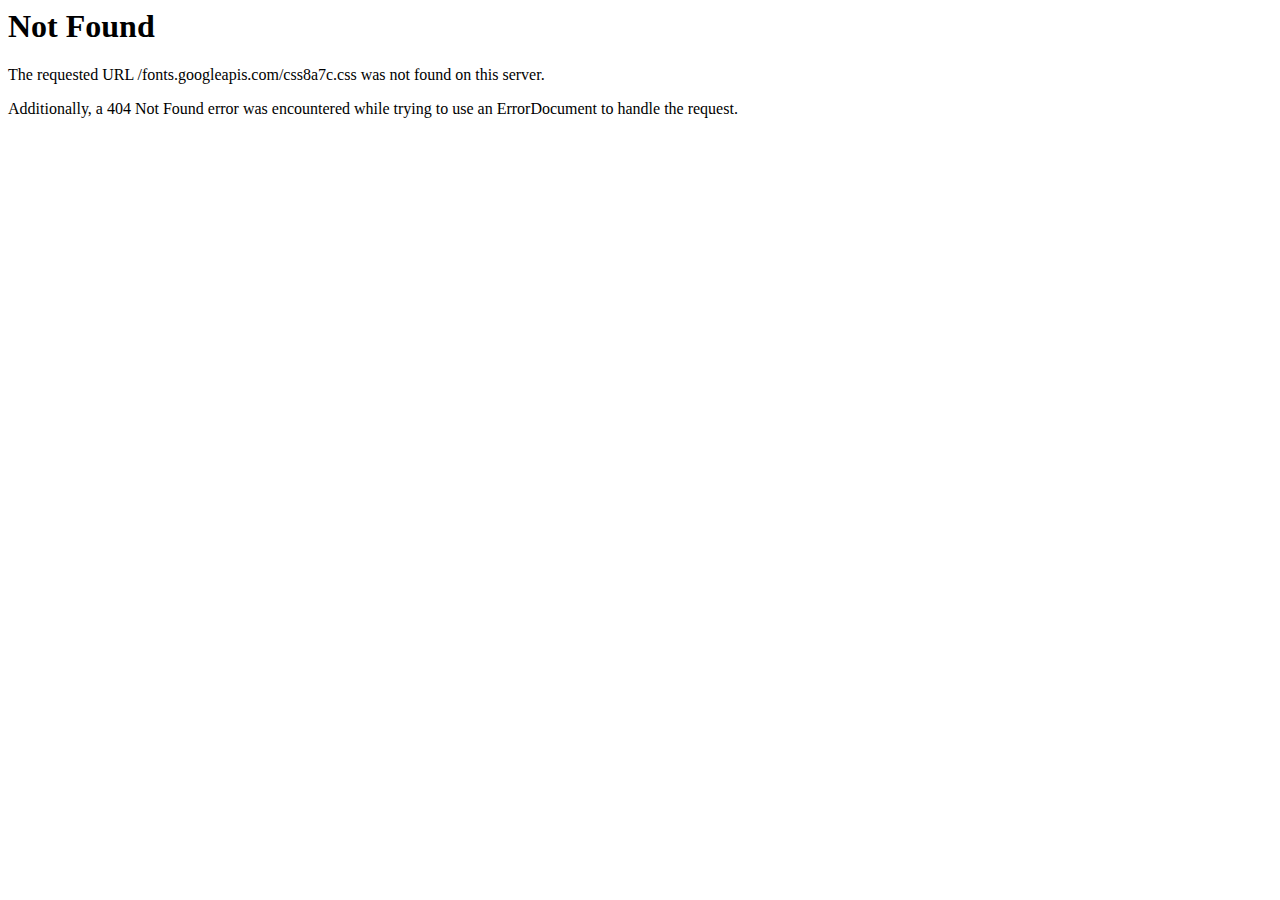
<file: fonts.googleapis.com/css8a7c8a7c.html>
<!DOCTYPE HTML PUBLIC "-//IETF//DTD HTML 2.0//EN">
<html><head>
<title>404 Not Found</title>
</head><body>
<h1>Not Found</h1>
<p>The requested URL /fonts.googleapis.com/css8a7c.css was not found on this server.</p>
<p>Additionally, a 404 Not Found
error was encountered while trying to use an ErrorDocument to handle the request.</p>
</body></html>
</file>
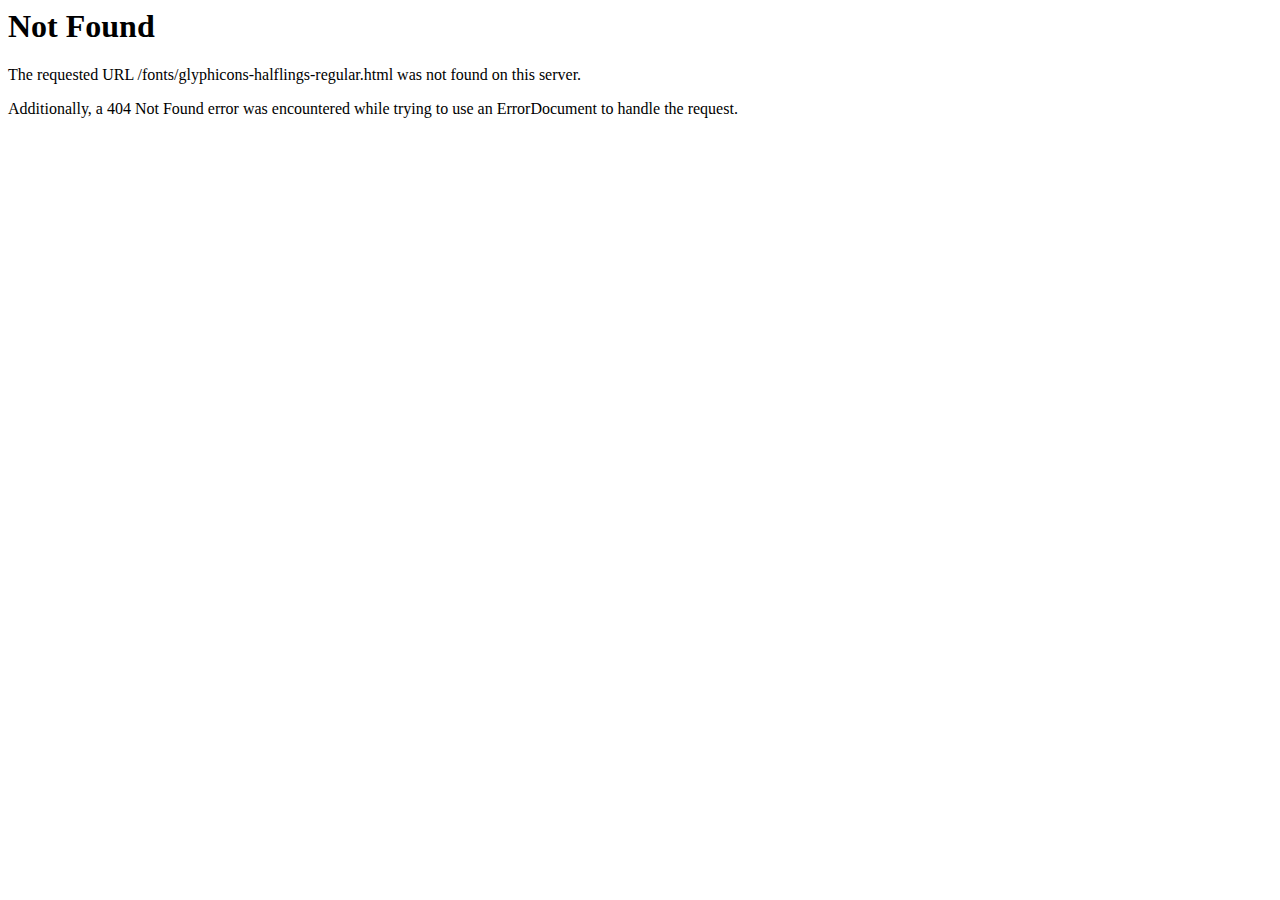
<file: fonts/glyphicons-halflings-regular.html>
<!DOCTYPE HTML PUBLIC "-//IETF//DTD HTML 2.0//EN">
<html>
<!-- Mirrored from xpsgame.com/clash-royale/fonts/glyphicons-halflings-regular.html by HTTrack Website Copier/3.x [XR&CO'2014], Fri, 09 Feb 2018 00:40:50 GMT -->

<!-- Mirrored from pubg.gametoolnerd.club/fonts/glyphicons-halflings-regular.html by HTTrack Website Copier/3.x [XR&CO'2014], Thu, 06 Jun 2019 23:10:55 GMT -->
<head>
<title>404 Not Found</title>
</head><body>
<h1>Not Found</h1>
<p>The requested URL /fonts/glyphicons-halflings-regular.html was not found on this server.</p>
<p>Additionally, a 404 Not Found
error was encountered while trying to use an ErrorDocument to handle the request.</p>
</body>
<!-- Mirrored from xpsgame.com/clash-royale/fonts/glyphicons-halflings-regular.html by HTTrack Website Copier/3.x [XR&CO'2014], Fri, 09 Feb 2018 00:40:50 GMT -->

<!-- Mirrored from pubg.gametoolnerd.club/fonts/glyphicons-halflings-regular.html by HTTrack Website Copier/3.x [XR&CO'2014], Thu, 06 Jun 2019 23:10:55 GMT -->
</html>
</file>
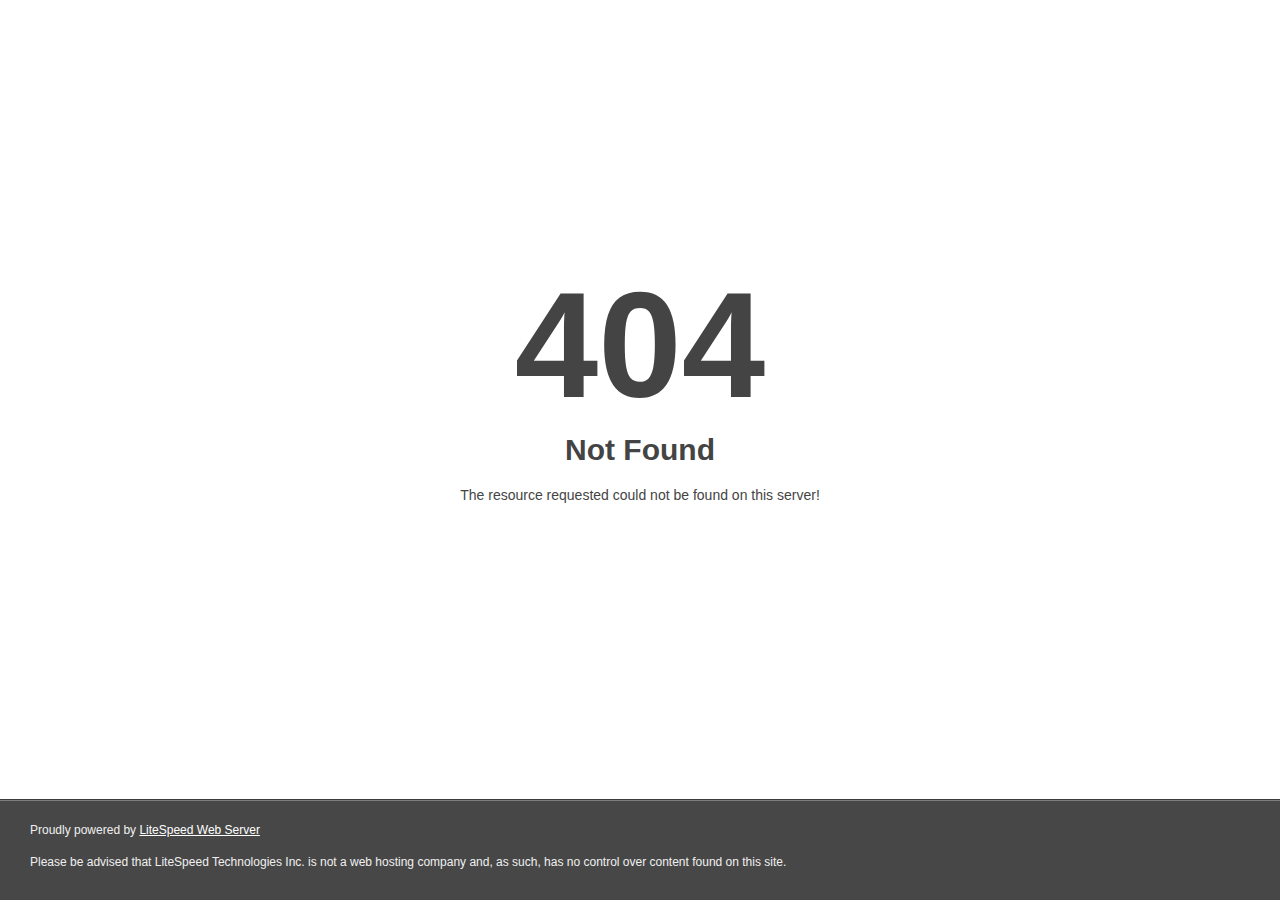
<file: img/favicon.html>
<!DOCTYPE html>
<html style="height:100%">

<!-- Mirrored from pubg.gametoolnerd.club/img/favicon.html by HTTrack Website Copier/3.x [XR&CO'2014], Thu, 06 Jun 2019 23:10:47 GMT -->
<head><title> 404 Not Found
</title></head>
<body style="color: #444; margin:0;font: normal 14px/20px Arial, Helvetica, sans-serif; height:100%; background-color: #fff;">
<div style="height:auto; min-height:100%; ">     <div style="text-align: center; width:800px; margin-left: -400px; position:absolute; top: 30%; left:50%;">
        <h1 style="margin:0; font-size:150px; line-height:150px; font-weight:bold;">404</h1>
<h2 style="margin-top:20px;font-size: 30px;">Not Found
</h2>
<p>The resource requested could not be found on this server!</p>
</div></div><div style="color:#f0f0f0; font-size:12px;margin:auto;padding:0px 30px 0px 30px;position:relative;clear:both;height:100px;margin-top:-101px;background-color:#474747;border-top: 1px solid rgba(0,0,0,0.15);box-shadow: 0 1px 0 rgba(255, 255, 255, 0.3) inset;">
<br>Proudly powered by  <a style="color:#fff;" href="http://www.litespeedtech.com/error-page">LiteSpeed Web Server</a><p>Please be advised that LiteSpeed Technologies Inc. is not a web hosting company and, as such, has no control over content found on this site.</p></div></body>
<!-- Mirrored from pubg.gametoolnerd.club/img/favicon.html by HTTrack Website Copier/3.x [XR&CO'2014], Thu, 06 Jun 2019 23:10:47 GMT -->
</html>
</file>
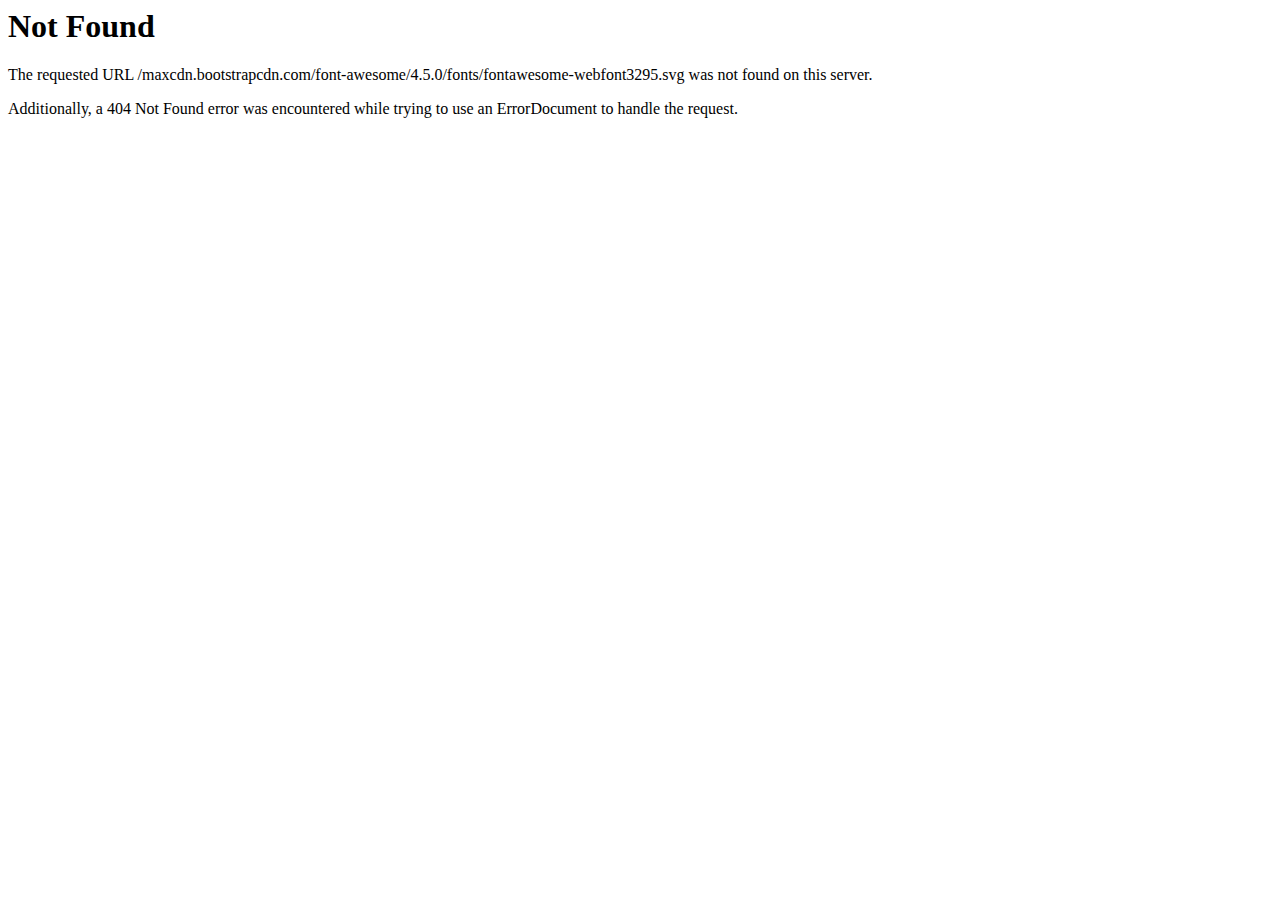
<file: maxcdn.bootstrapcdn.com/font-awesome/4.5.0/fonts/fontawesome-webfont32953295.html>
<!DOCTYPE HTML PUBLIC "-//IETF//DTD HTML 2.0//EN">
<html><head>
<title>404 Not Found</title>
</head><body>
<h1>Not Found</h1>
<p>The requested URL /maxcdn.bootstrapcdn.com/font-awesome/4.5.0/fonts/fontawesome-webfont3295.svg was not found on this server.</p>
<p>Additionally, a 404 Not Found
error was encountered while trying to use an ErrorDocument to handle the request.</p>
</body></html>
</file>
